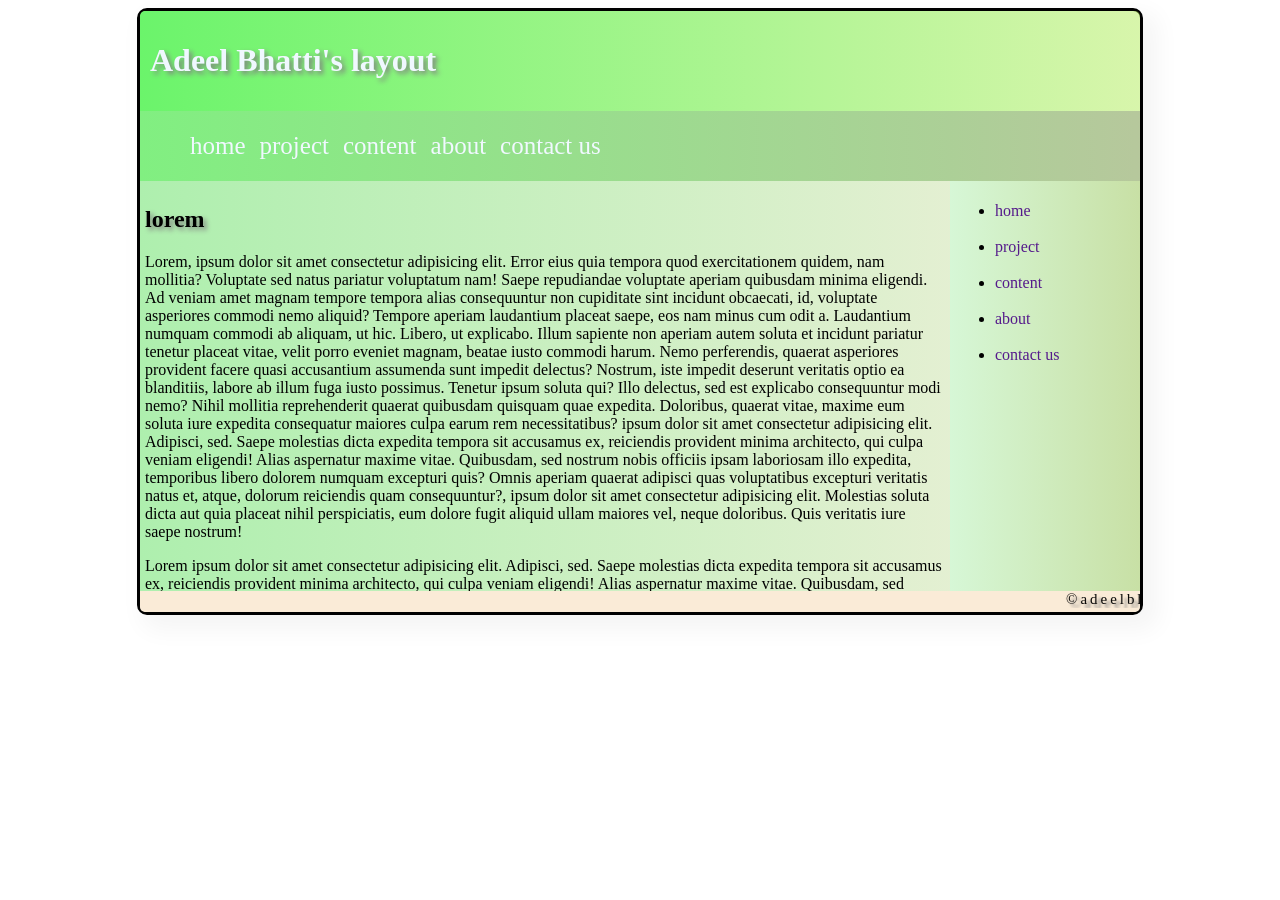
<file: index.html>
<!DOCTYPE html>
<html lang="en">
<head>
    <meta charset="UTF-8">
    <meta name="viewport" content="width=device-width, initial-scale=1.0">
    <title>Adeel Bhatti</title>
    <link rel="stylesheet" href="./stlye.css">
</head>
<body>
    <div class="box">
        <div class="navbarmenu">
            <div class="header">
              <h1> Adeel Bhatti's layout</h1>
            </div>
            <div class="nav">
                <ul>
                    <li><a href="">home</a></li>
                    <li><a href="">project</a></li>
                    <li><a href="">content</a></li>
                    <li><a href="">about</a></li>
                    <li><a href="">contact us</a></li>
                </ul>
            </div>
        </div>
        <div class="main">
           
            <div class="content">
                <h2>lorem</h2>
                <p>Lorem, ipsum dolor sit amet consectetur adipisicing elit. Error eius quia tempora quod exercitationem quidem, nam mollitia? Voluptate sed natus pariatur voluptatum nam! Saepe repudiandae voluptate aperiam quibusdam minima eligendi.
                Ad veniam amet magnam tempore tempora alias consequuntur non cupiditate sint incidunt obcaecati, id, voluptate asperiores commodi nemo aliquid? Tempore aperiam laudantium placeat saepe, eos nam minus cum odit a.
                Laudantium numquam commodi ab aliquam, ut hic. Libero, ut explicabo. Illum sapiente non aperiam autem soluta et incidunt pariatur tenetur placeat vitae, velit porro eveniet magnam, beatae iusto commodi harum.
                Nemo perferendis, quaerat asperiores provident facere quasi accusantium assumenda sunt impedit delectus? Nostrum, iste impedit deserunt veritatis optio ea blanditiis, labore ab illum fuga iusto possimus. Tenetur ipsum soluta qui?
                Illo delectus, sed est explicabo consequuntur modi nemo? Nihil mollitia reprehenderit quaerat quibusdam quisquam quae expedita. Doloribus, quaerat vitae, maxime eum soluta iure expedita consequatur maiores culpa earum rem necessitatibus? ipsum dolor sit amet consectetur adipisicing elit. Adipisci, sed. Saepe molestias dicta expedita tempora sit accusamus ex, reiciendis provident minima architecto, qui culpa veniam eligendi! Alias aspernatur maxime vitae.
                Quibusdam, sed nostrum nobis officiis ipsam laboriosam illo expedita, temporibus libero dolorem numquam excepturi quis? Omnis aperiam quaerat adipisci quas voluptatibus excepturi veritatis natus et, atque, dolorum reiciendis quam consequuntur?, ipsum dolor sit amet consectetur adipisicing elit. Molestias soluta dicta aut quia placeat nihil perspiciatis, eum dolore fugit aliquid ullam maiores vel, neque doloribus. Quis veritatis iure saepe nostrum!</p>
                <p>Lorem ipsum dolor sit amet consectetur adipisicing elit. Adipisci, sed. Saepe molestias dicta expedita tempora sit accusamus ex, reiciendis provident minima architecto, qui culpa veniam eligendi! Alias aspernatur maxime vitae.
                    Quibusdam, sed nostrum nobis officiis ipsam laboriosam illo expedita, temporibus libero dolorem numquam excepturi quis? Omnis aperiam quaerat adipisci quas voluptatibus excepturi veritatis natus et, atque, dolorum reiciendis quam consequuntur?, ipsum dolor sit amet consectetur adipisicing elit. Molestias soluta dicta aut quia placeat nihil perspiciatis, eum dolore fugit aliquid ullam maiores vel, neque doloribus. Quis veritatis iure saepe nostrum!</p>
             
            </div>
            <div class="sidebar">
                <ul>
                    <li><a href="">home</a></li><br>
                    <li><a href="">project</a></li><br>
                    <li><a href="">content</a></li><br>
                    <li><a href="">about</a></li><br>
                    <li><a href="">contact us</a></li>
                </ul>
            </div>
        </div>
        <div class="footer">
            <marquee behavior="display" direction="left"> &copy;adeelbhattiab123@gmail.com</marquee>
         </div>
    </div>
    <script src="dom-main.js"></script>
</body>
</html>
</file>
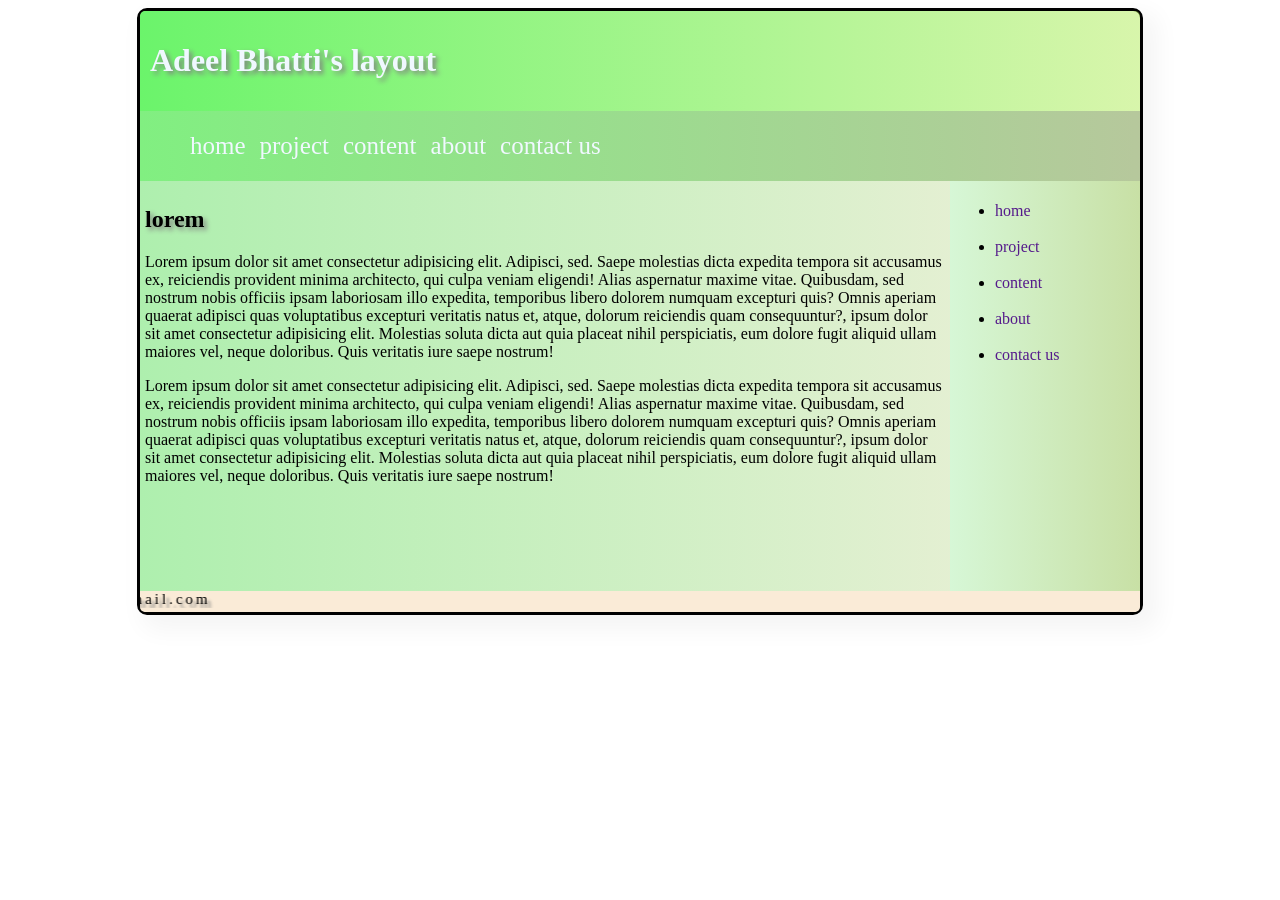
<file: layout.html>
<!DOCTYPE html>
<html lang="en">
<head>
    <meta charset="UTF-8">
    <meta name="viewport" content="width=device-width, initial-scale=1.0">
    <title>Adeel Bhatti</title>
    <link rel="stylesheet" href="./stlye.css">
</head>
<body>
    <div class="box">
        <div class="navbarmenu">
            <div class="header">
              <h1> Adeel Bhatti's layout</h1>
            </div>
            <div class="nav">
                <ul>
                    <li><a href="">home</a></li>
                    <li><a href="">project</a></li>
                    <li><a href="">content</a></li>
                    <li><a href="">about</a></li>
                    <li><a href="">contact us</a></li>
                </ul>
            </div>
        </div>
        <div class="main">
           
            <div class="content">
                <h2>lorem</h2>
                <p>Lorem ipsum dolor sit amet consectetur adipisicing elit. Adipisci, sed. Saepe molestias dicta expedita tempora sit accusamus ex, reiciendis provident minima architecto, qui culpa veniam eligendi! Alias aspernatur maxime vitae.
                Quibusdam, sed nostrum nobis officiis ipsam laboriosam illo expedita, temporibus libero dolorem numquam excepturi quis? Omnis aperiam quaerat adipisci quas voluptatibus excepturi veritatis natus et, atque, dolorum reiciendis quam consequuntur?, ipsum dolor sit amet consectetur adipisicing elit. Molestias soluta dicta aut quia placeat nihil perspiciatis, eum dolore fugit aliquid ullam maiores vel, neque doloribus. Quis veritatis iure saepe nostrum!</p>
                <p>Lorem ipsum dolor sit amet consectetur adipisicing elit. Adipisci, sed. Saepe molestias dicta expedita tempora sit accusamus ex, reiciendis provident minima architecto, qui culpa veniam eligendi! Alias aspernatur maxime vitae.
                    Quibusdam, sed nostrum nobis officiis ipsam laboriosam illo expedita, temporibus libero dolorem numquam excepturi quis? Omnis aperiam quaerat adipisci quas voluptatibus excepturi veritatis natus et, atque, dolorum reiciendis quam consequuntur?, ipsum dolor sit amet consectetur adipisicing elit. Molestias soluta dicta aut quia placeat nihil perspiciatis, eum dolore fugit aliquid ullam maiores vel, neque doloribus. Quis veritatis iure saepe nostrum!</p>
             
            </div>
            <div class="sidebar">
                <ul>
                    <li><a href="">home</a></li><br>
                    <li><a href="">project</a></li><br>
                    <li><a href="">content</a></li><br>
                    <li><a href="">about</a></li><br>
                    <li><a href="">contact us</a></li>
                </ul>
            </div>
        </div>
        <div class="footer">
            <marquee behavior="display" direction="right"> &copy;adeelbhattiab123@gmail.com</marquee>
         </div>
    </div>
</body>
</html>
</file>
<file: stlye.css>
body{
    font-family: Cambria, Cochin, Georgia, Times, 'Times New Roman', serif;
    background-image: url(https://images.pexels.com/photos/548373/pexels-photo-548373.jpeg?auto=compress&cs=tinysrgb&w=1260&h=750&dpr=2);
}
.box{
    border-radius: 10px;
    box-shadow: 10px 10px 25px 5px whitesmoke;
    border: 3px solid black;
    margin: 0px auto;
     width: 1000px; 
    height: auto;
}
.navbarmenu{

    color: aliceblue;
}
.header{
    border-radius: 5px 5px 0px 0px;
    text-shadow: 3px 3px 5px gray ; 
    padding: 10px;
    background: linear-gradient(to right,rgb(107, 244, 107) , rgba(177, 236, 88 ,0.5));
}
.nav{
    padding: 5px;
    background: linear-gradient(to right,rgb(129, 239, 129) , rgba(110, 145, 58, 0.5));   
}
.nav li{
    
    display: inline-block;
}
.nav li a{
   margin: 0px 5px;
   font-size: 25px;
    text-decoration: none;
    color: aliceblue;
    display: block;
}
.nav li a:hover{
    text-shadow: 3px 3px 5px gray ; 
    background-color: lightblue;
    color: black;
    font-size: 25px;
}
.main{
    height: auto;
    width: auto;
}
.content{
    overflow: auto;
    height: 400px;
    margin: 0px;
    padding: 5px;
    width: 800px;
    background: linear-gradient(to right,rgb(174, 239, 174) , rgba(200, 224, 165, 0.5));
    float: left;
}
.content h2{
    text-shadow: 3px 3px 5px gray ; 
}
.sidebar{ 
   
     margin: 0px;
    padding: 5px;
    height: 400px;
    background: linear-gradient(to left ,rgb(200, 224, 165),rgba(174, 239, 174, 0.5));
    float: left;
    width: 180px;
}
.sidebar li a{
    text-decoration: none;
}
.sidebar li a:hover{
    padding: 5px;
    background-color: lightblue;
    color: black;
    font-size: 20px;
}
.footer{
    letter-spacing: 3px;
    text-shadow: 4px 4px 3px gray ; 
    border-radius: 0px 0px 5px 5px;
    font-size: 15px;
    clear: both;
    color:black rgb(3, 248, 248);
    background-color: antiquewhite;
}
@media screen and (max-width:1050px) {
    .box{
         width: 800px; 
        height: auto;
    }
    .header{
        padding: 8px;
    }
    .nav{
        padding: 6px;
    }
    .nav li a{
        margin: 0px 4px;
         font-size: 15px;
     }
     .content{
        padding: 4px;
        width: 600px;
    }
    .sidebar{ 
        padding: 4px;
       width: 184px;
    }
    .sidebar li a:hover{
        padding: 4px;
        font-size: 15px;
    }
    .footer{
        font-size: 12px;
    }
}
@media screen and (max-width:830px) {
    .box{
         width: 650px; 
        height: auto;
    }
    .header{
        padding: 6px;
    }
    .nav{
        font-size: 25px;
        padding: 1px;
    }
    .nav li a{
        margin: 0px 4px;
         font-size: 20px;
     }
     .content{
        height: 470px;
        padding: 4px;
        width: 498px;
    }
    .sidebar{
        font-size: 18px;
        height: 470px; 
        padding: 4px;
       width: 136px;
    }
    .sidebar li a:hover{
        padding: 4px;
        font-size: 20px;
    }
    .footer{
        font-size: 10px;
    }
}
@media screen and (max-width:680px) {
    .box{
         width: 500px; 
        height: auto;
    }
    .header{
        padding: 5px;
    }
    .nav{
        font-size: 18px;
        padding: 4px;
    }
    .nav li a{
        margin: 0px 4px;
         font-size: 20px;
     }
     .content{
        height: auto;
        padding: 5px;
        width: auto;
    }
    .sidebar{ 
        font-size: 18px;
        height: auto;
        padding: 4px;
       width: 492px;
    }
    .sidebar li a:hover{
        padding: 5px;
        font-size: 20px;
    }
    .footer{
        height: 18px;
        font-size: 15px;
    }
}
</file>
